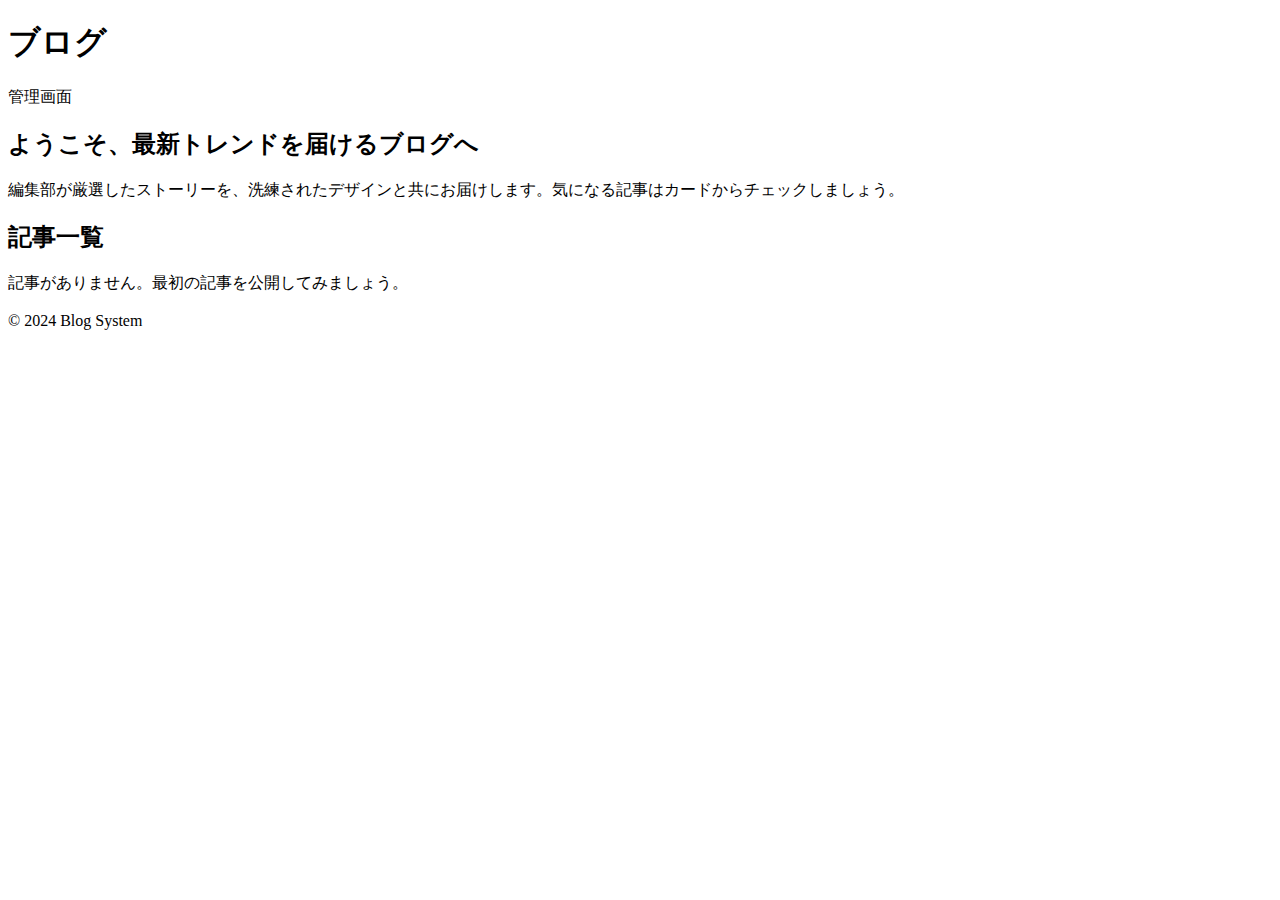
<file: src/main/resources/templates/index.html>
<!DOCTYPE html>
<html xmlns:th="http://www.thymeleaf.org">
<head>
    <meta charset="UTF-8">
    <title>ブログ</title>
    <link rel="stylesheet" th:href="@{/css/style.css}">
</head>
<body>
<header class="site-header">
    <div class="header-inner">
        <h1 class="logo"><a th:href="@{/}">ブログ</a></h1>
        <nav class="main-nav">
            <a th:href="@{/admin/articles}">管理画面</a>
        </nav>
    </div>
</header>
<main class="page-container">
    <section class="hero">
        <h2>ようこそ、最新トレンドを届けるブログへ</h2>
        <p>編集部が厳選したストーリーを、洗練されたデザインと共にお届けします。気になる記事はカードからチェックしましょう。</p>
    </section>
    <section class="article-feed">
        <h2 class="section-title">記事一覧</h2>
        <div class="empty-state" th:if="${articles.isEmpty()}">記事がありません。最初の記事を公開してみましょう。</div>
        <article class="article-card" th:each="article : ${articles}">
            <div class="article-meta" th:text="${#temporals.format(article.publishedAt, 'yyyy/MM/dd HH:mm')}"></div>
            <h3>
                <a th:href="@{'/articles/' + ${article.id}}" th:text="${article.title}"></a>
            </h3>
            <p class="article-excerpt" th:text="${#strings.abbreviate(article.content, 120)}"></p>
        </article>
    </section>
</main>
<footer class="site-footer">
    <p>&copy; 2024 Blog System</p>
</footer>
</body>
</html>
</file>
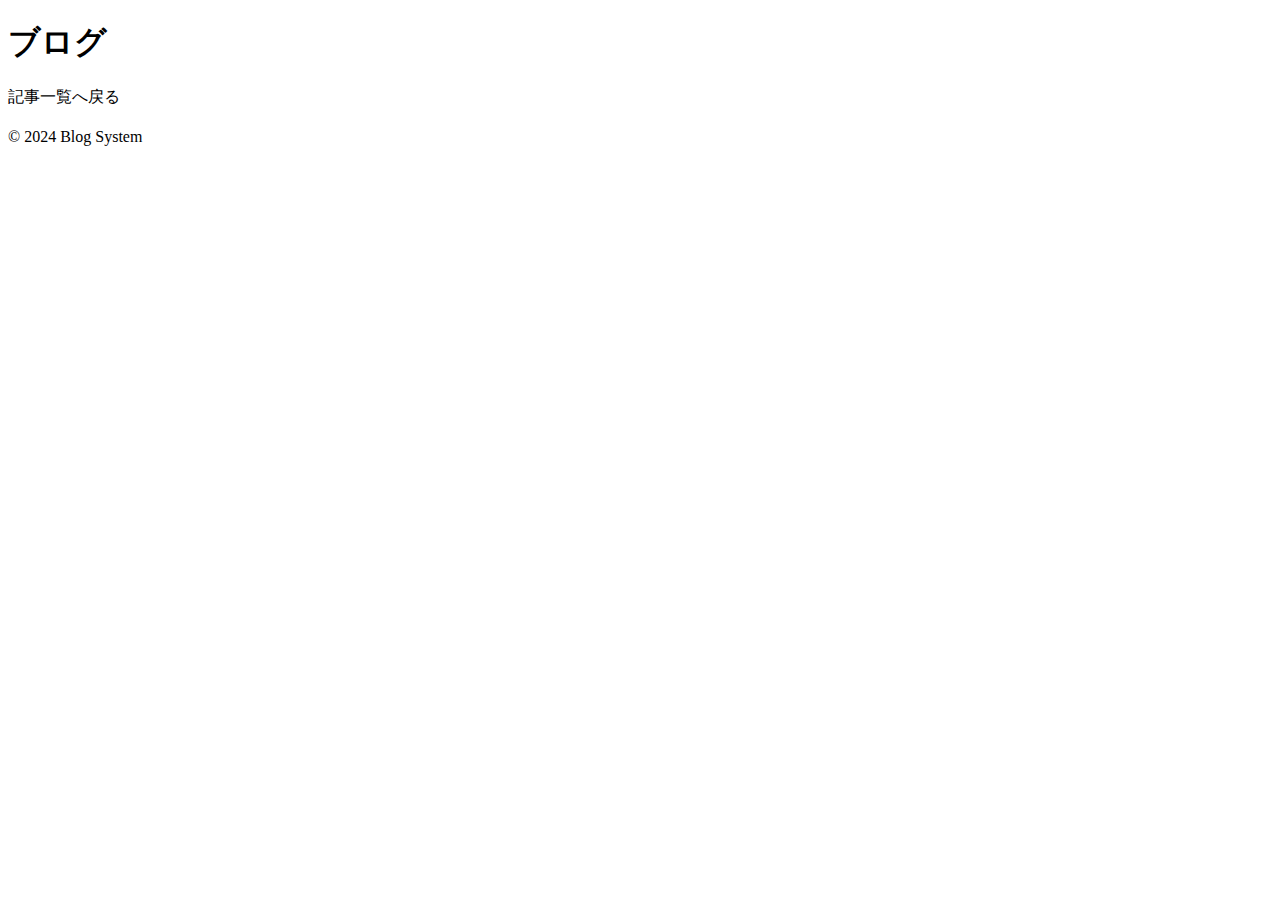
<file: src/main/resources/templates/article.html>
<!DOCTYPE html>
<html xmlns:th="http://www.thymeleaf.org">
<head>
    <meta charset="UTF-8">
    <title th:text="${article.title}">記事</title>
    <link rel="stylesheet" th:href="@{/css/style.css}">
</head>
<body>
<header class="site-header">
    <div class="header-inner">
        <h1 class="logo"><a th:href="@{/}">ブログ</a></h1>
        <nav class="main-nav">
            <a th:href="@{/}">記事一覧へ戻る</a>
        </nav>
    </div>
</header>
<main class="page-container">
    <article class="article-detail">
        <div class="article-meta" th:text="${#temporals.format(article.publishedAt, 'yyyy/MM/dd HH:mm')}"></div>
        <h2 th:text="${article.title}"></h2>
        <div class="article-body" th:utext="${#strings.replace(article.content, '\n', '<br/>')}"></div>
    </article>
</main>
<footer class="site-footer">
    <p>&copy; 2024 Blog System</p>
</footer>
</body>
</html>
</file>
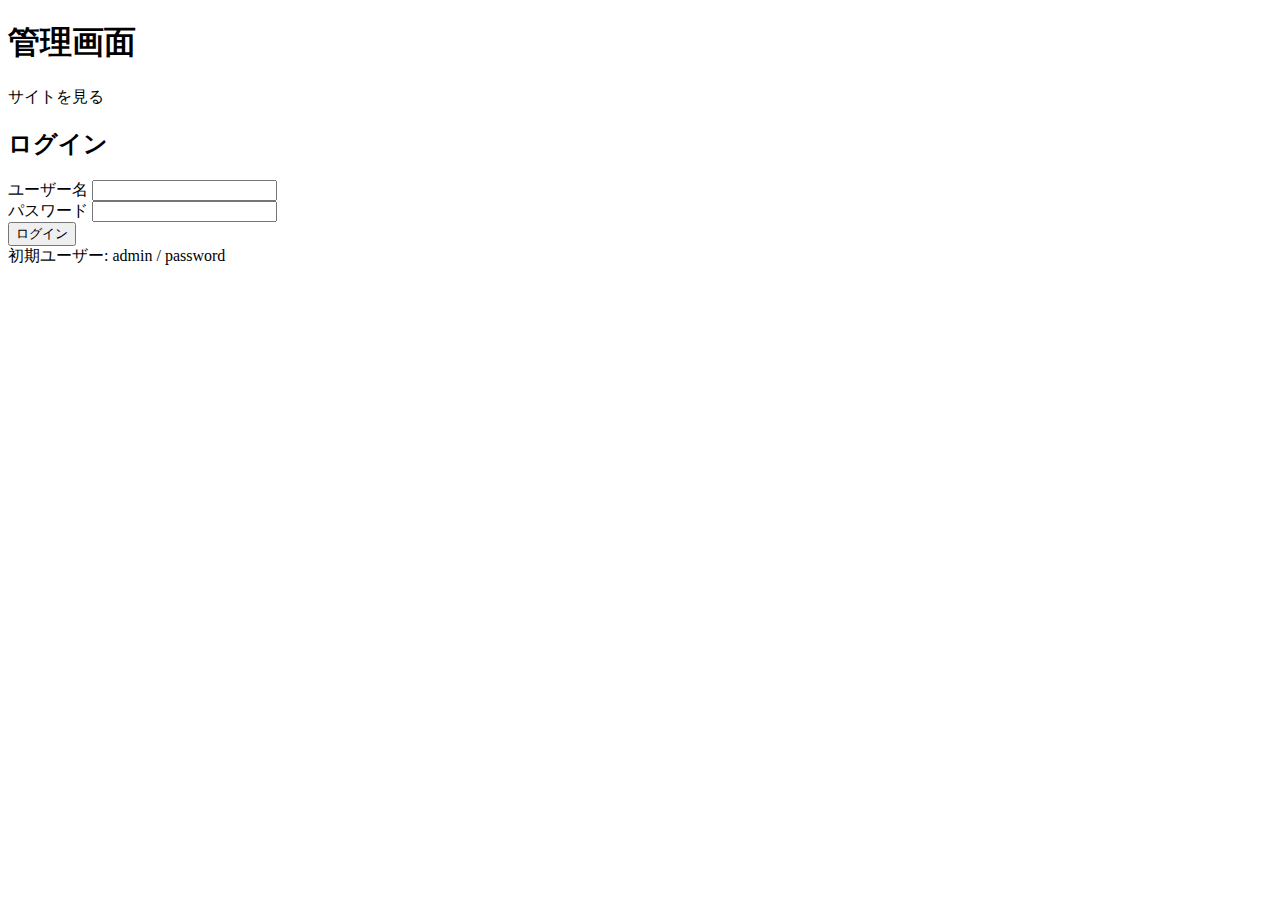
<file: src/main/resources/templates/login.html>
<!DOCTYPE html>
<html xmlns:th="http://www.thymeleaf.org">
<head>
    <meta charset="UTF-8">
    <title>ログイン</title>
    <link rel="stylesheet" th:href="@{/css/style.css}">
</head>
<body>
<header class="site-header">
    <div class="header-inner">
        <h1 class="logo">管理画面</h1>
        <nav class="main-nav">
            <a th:href="@{/}">サイトを見る</a>
        </nav>
    </div>
</header>
<main class="page-container">
    <form class="form-card" th:action="@{/login}" method="post">
        <h2 class="section-title">ログイン</h2>
        <div class="form-field">
            <label for="username">ユーザー名</label>
            <input id="username" type="text" name="username" required>
        </div>
        <div class="form-field">
            <label for="password">パスワード</label>
            <input id="password" type="password" name="password" required>
        </div>
        <div class="actions">
            <button type="submit">ログイン</button>
        </div>
        <div class="hint">初期ユーザー: admin / password</div>
    </form>
</main>
</body>
</html>
</file>
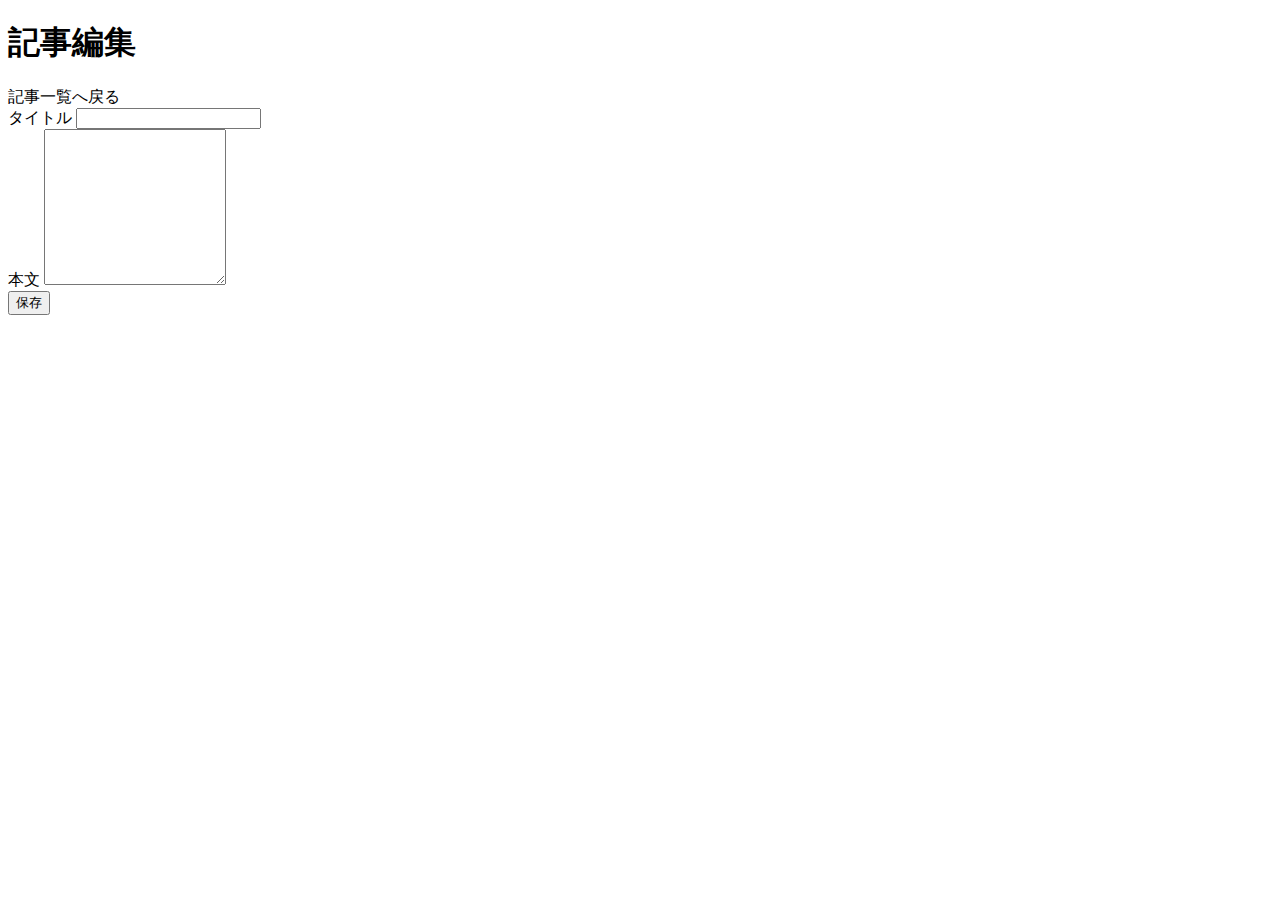
<file: src/main/resources/templates/admin/articles/form.html>
<!DOCTYPE html>
<html xmlns:th="http://www.thymeleaf.org">
<head>
    <meta charset="UTF-8">
    <title>記事編集</title>
    <link rel="stylesheet" th:href="@{/css/style.css}">
</head>
<body>
<header class="site-header">
    <div class="header-inner">
        <h1 class="logo">記事編集</h1>
        <nav class="main-nav">
            <a th:href="@{/admin/articles}">記事一覧へ戻る</a>
        </nav>
    </div>
</header>
<main class="page-container">
    <form class="form-card" th:action="${articleId == null} ? @{/admin/articles} : @{'/admin/articles/' + ${articleId}}"
          th:object="${articleForm}" method="post">
        <div class="form-field">
            <label for="title">タイトル</label>
            <input id="title" type="text" th:field="*{title}">
            <div class="error" th:if="${#fields.hasErrors('title')}" th:errors="*{title}"></div>
        </div>
        <div class="form-field">
            <label for="content">本文</label>
            <textarea id="content" rows="10" th:field="*{content}"></textarea>
            <div class="error" th:if="${#fields.hasErrors('content')}" th:errors="*{content}"></div>
        </div>
        <div class="actions">
            <button type="submit">保存</button>
        </div>
    </form>
</main>
</body>
</html>
</file>
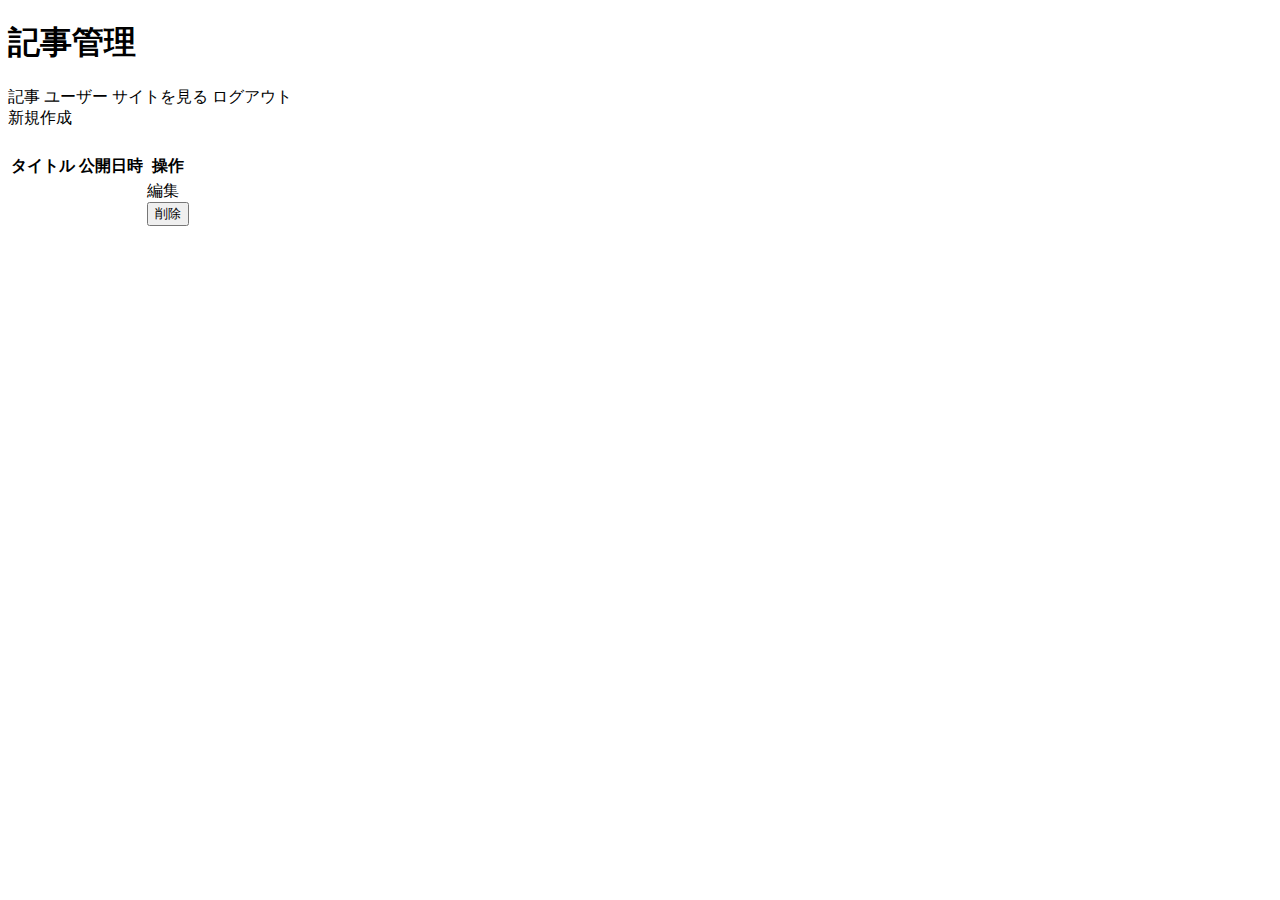
<file: src/main/resources/templates/admin/articles/list.html>
<!DOCTYPE html>
<html xmlns:th="http://www.thymeleaf.org">
<head>
    <meta charset="UTF-8">
    <title>記事管理</title>
    <link rel="stylesheet" th:href="@{/css/style.css}">
</head>
<body>
<header class="site-header">
    <div class="header-inner">
        <h1 class="logo">記事管理</h1>
        <nav class="main-nav">
            <a th:href="@{/admin/articles}">記事</a>
            <a th:href="@{/admin/users}">ユーザー</a>
            <a th:href="@{/}">サイトを見る</a>
            <a th:href="@{/logout}">ログアウト</a>
        </nav>
    </div>
</header>
<main class="page-container">
    <div class="actions" style="margin-bottom: 1.5rem;">
        <a class="button" th:href="@{/admin/articles/new}">新規作成</a>
    </div>
    <div class="table-wrapper">
        <table>
            <thead>
            <tr>
                <th>タイトル</th>
                <th>公開日時</th>
                <th>操作</th>
            </tr>
            </thead>
            <tbody>
            <tr th:each="article : ${articles}">
                <td th:text="${article.title}"></td>
                <td th:text="${#temporals.format(article.publishedAt, 'yyyy/MM/dd HH:mm')}"></td>
                <td class="actions">
                    <a th:href="@{'/admin/articles/' + ${article.id} + '/edit'}">編集</a>
                    <form class="inline-form" th:action="@{'/admin/articles/' + ${article.id} + '/delete'}" method="post">
                        <button type="submit" onclick="return confirm('削除しますか？');">削除</button>
                    </form>
                </td>
            </tr>
            </tbody>
        </table>
    </div>
</main>
</body>
</html>
</file>
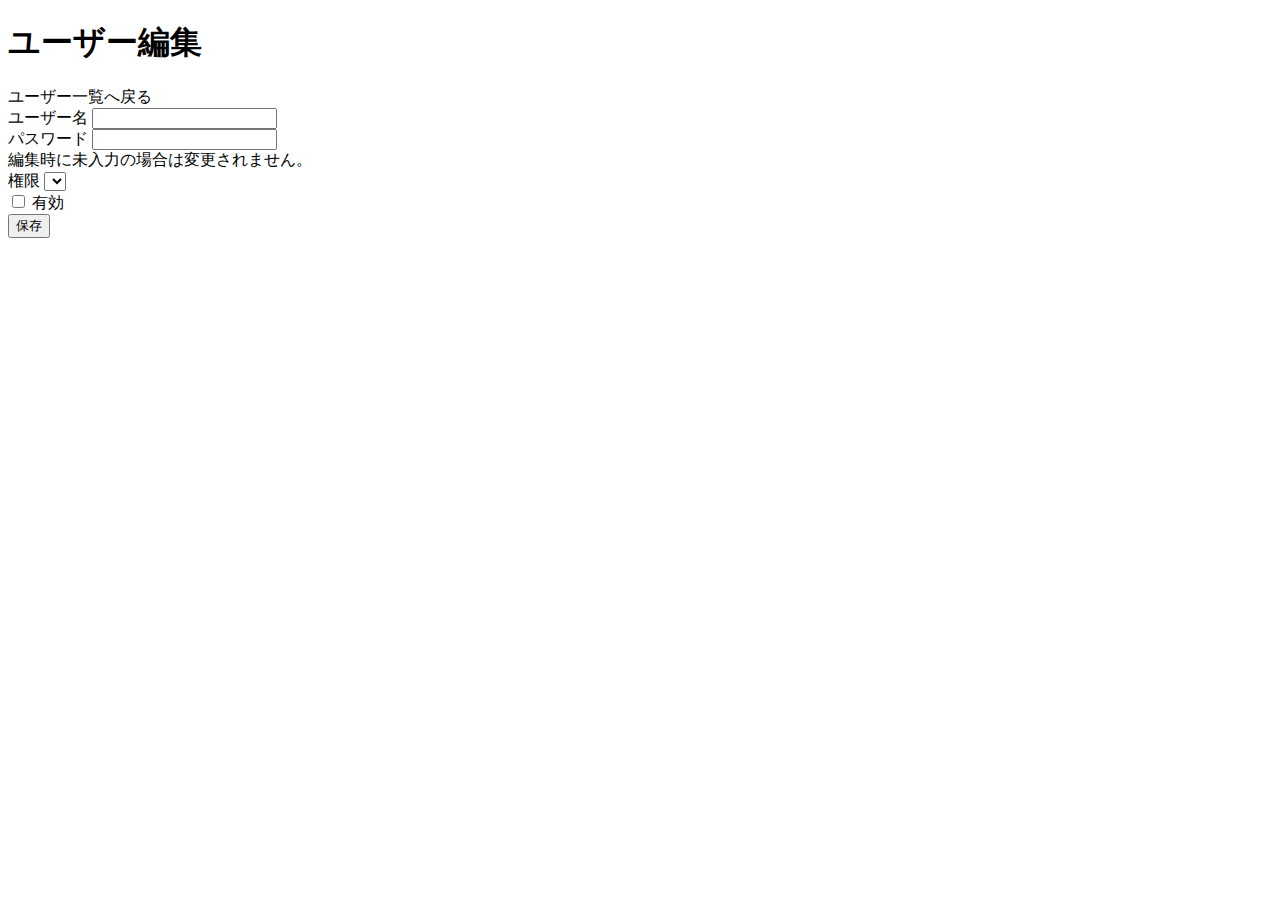
<file: src/main/resources/templates/admin/users/form.html>
<!DOCTYPE html>
<html xmlns:th="http://www.thymeleaf.org">
<head>
    <meta charset="UTF-8">
    <title>ユーザー編集</title>
    <link rel="stylesheet" th:href="@{/css/style.css}">
</head>
<body>
<header class="site-header">
    <div class="header-inner">
        <h1 class="logo">ユーザー編集</h1>
        <nav class="main-nav">
            <a th:href="@{/admin/users}">ユーザー一覧へ戻る</a>
        </nav>
    </div>
</header>
<main class="page-container">
    <form class="form-card" th:action="${userId == null} ? @{/admin/users} : @{'/admin/users/' + ${userId}}"
          th:object="${userAccountForm}" method="post">
        <div class="form-field">
            <label for="username">ユーザー名</label>
            <input id="username" type="text" th:field="*{username}">
            <div class="error" th:if="${#fields.hasErrors('username')}" th:errors="*{username}"></div>
        </div>
        <div class="form-field">
            <label for="password">パスワード</label>
            <input id="password" type="password" th:field="*{password}">
            <div class="hint">編集時に未入力の場合は変更されません。</div>
            <div class="error" th:if="${#fields.hasErrors('password')}" th:errors="*{password}"></div>
        </div>
        <div class="form-field">
            <label for="role">権限</label>
            <select id="role" th:field="*{role}">
                <option th:each="role : ${roles}" th:value="${role}" th:text="${role}"></option>
            </select>
        </div>
        <div class="form-field">
            <label>
                <input type="checkbox" th:field="*{enabled}"> 有効
            </label>
        </div>
        <div class="actions">
            <button type="submit">保存</button>
        </div>
    </form>
</main>
</body>
</html>
</file>
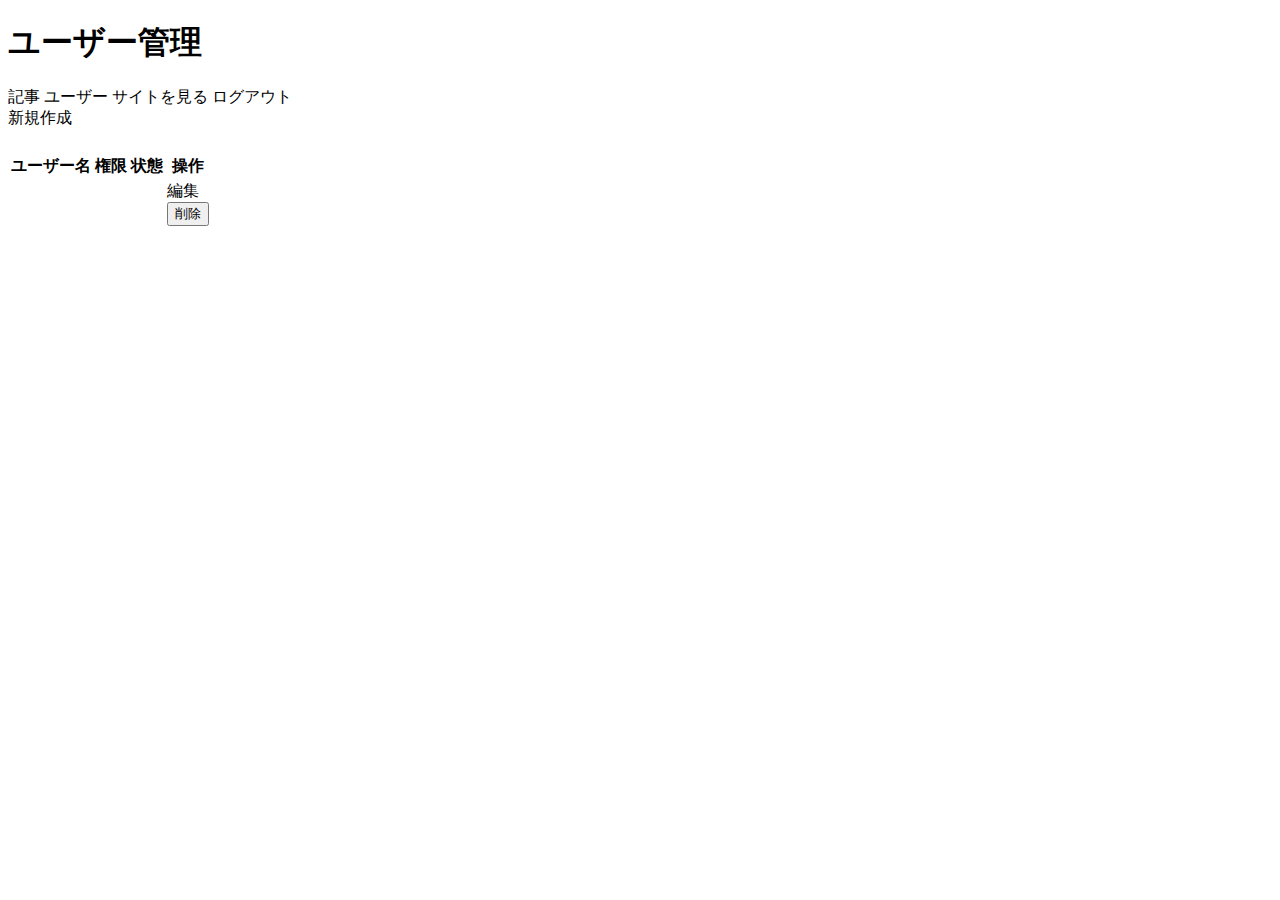
<file: src/main/resources/templates/admin/users/list.html>
<!DOCTYPE html>
<html xmlns:th="http://www.thymeleaf.org">
<head>
    <meta charset="UTF-8">
    <title>ユーザー管理</title>
    <link rel="stylesheet" th:href="@{/css/style.css}">
</head>
<body>
<header class="site-header">
    <div class="header-inner">
        <h1 class="logo">ユーザー管理</h1>
        <nav class="main-nav">
            <a th:href="@{/admin/articles}">記事</a>
            <a th:href="@{/admin/users}">ユーザー</a>
            <a th:href="@{/}">サイトを見る</a>
            <a th:href="@{/logout}">ログアウト</a>
        </nav>
    </div>
</header>
<main class="page-container">
    <div class="actions" style="margin-bottom: 1.5rem;">
        <a class="button" th:href="@{/admin/users/new}">新規作成</a>
    </div>
    <div class="table-wrapper">
        <table>
            <thead>
            <tr>
                <th>ユーザー名</th>
                <th>権限</th>
                <th>状態</th>
                <th>操作</th>
            </tr>
            </thead>
            <tbody>
            <tr th:each="user : ${users}">
                <td th:text="${user.username}"></td>
                <td th:text="${user.role}"></td>
                <td th:text="${user.enabled} ? '有効' : '無効'"></td>
                <td class="actions">
                    <a th:href="@{'/admin/users/' + ${user.id} + '/edit'}">編集</a>
                    <form class="inline-form" th:action="@{'/admin/users/' + ${user.id} + '/delete'}" method="post">
                        <button type="submit" onclick="return confirm('削除しますか？');">削除</button>
                    </form>
                </td>
            </tr>
            </tbody>
        </table>
    </div>
</main>
</body>
</html>
</file>
